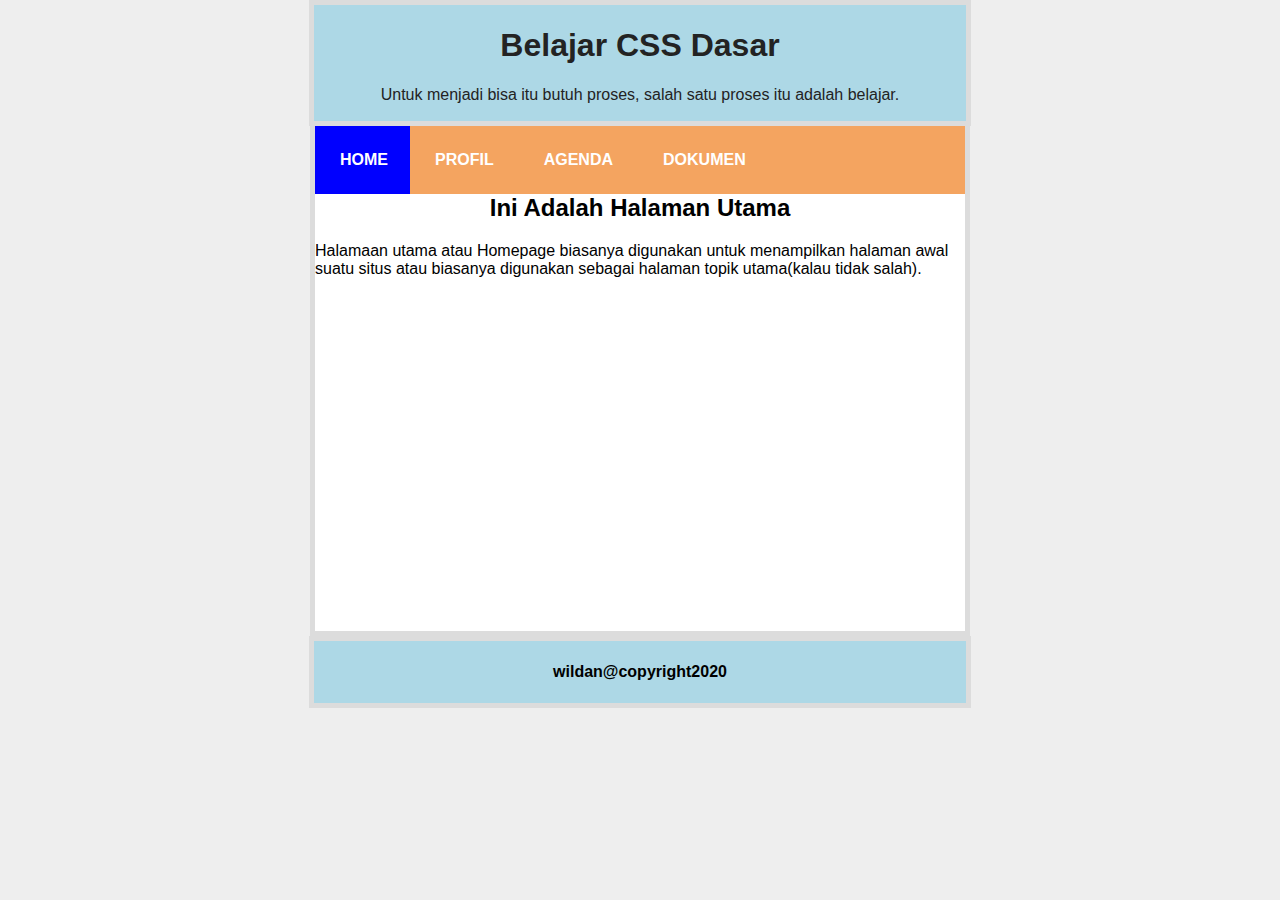
<file: index.html>
<!DOCTYPE html>
<html>
<head>
	<title>CSS Dasar</title>
	<link rel="stylesheet" type="text/css" href="style2.css">
</head>
<body>

	<!-- bagian header template -->
	<header>
		<h1 class="judul">Belajar CSS Dasar</h1>
		<p class="deskripsi">Untuk menjadi bisa itu butuh proses, salah satu proses itu adalah belajar.</p>
	</header>
	<!-- akhir bagian header template -->
	<div class="wrap">
		<!-- bagian menu		-->
		<nav class="menu">
			<ul class="home">
				<li>
					<a href="#" class="home">Home</a>
				</li>
			</ul>
			<ul class="lain">
				<li>
					<a href="profil.html">Profil</a>
				</li>
				<li>
					<a href="agenda.html">Agenda</a>
				</li>
				<li>
					<a href="dokumen.html">Dokumen</a>
				</li>
			</ul>
		</nav>
		<!-- ahkhir bagian menu -->
	</div>
	<div class="content">
		<h2 align="center">Ini Adalah Halaman Utama</h2>
		<p> Halamaan utama atau Homepage biasanya digunakan untuk menampilkan halaman awal suatu situs atau biasanya digunakan sebagai halaman topik utama(kalau tidak salah).</p>
	</div>
	<footer>
		<h4 align="center">wildan@copyright2020</h4>
	</footer>
</body>
</html>
</file>
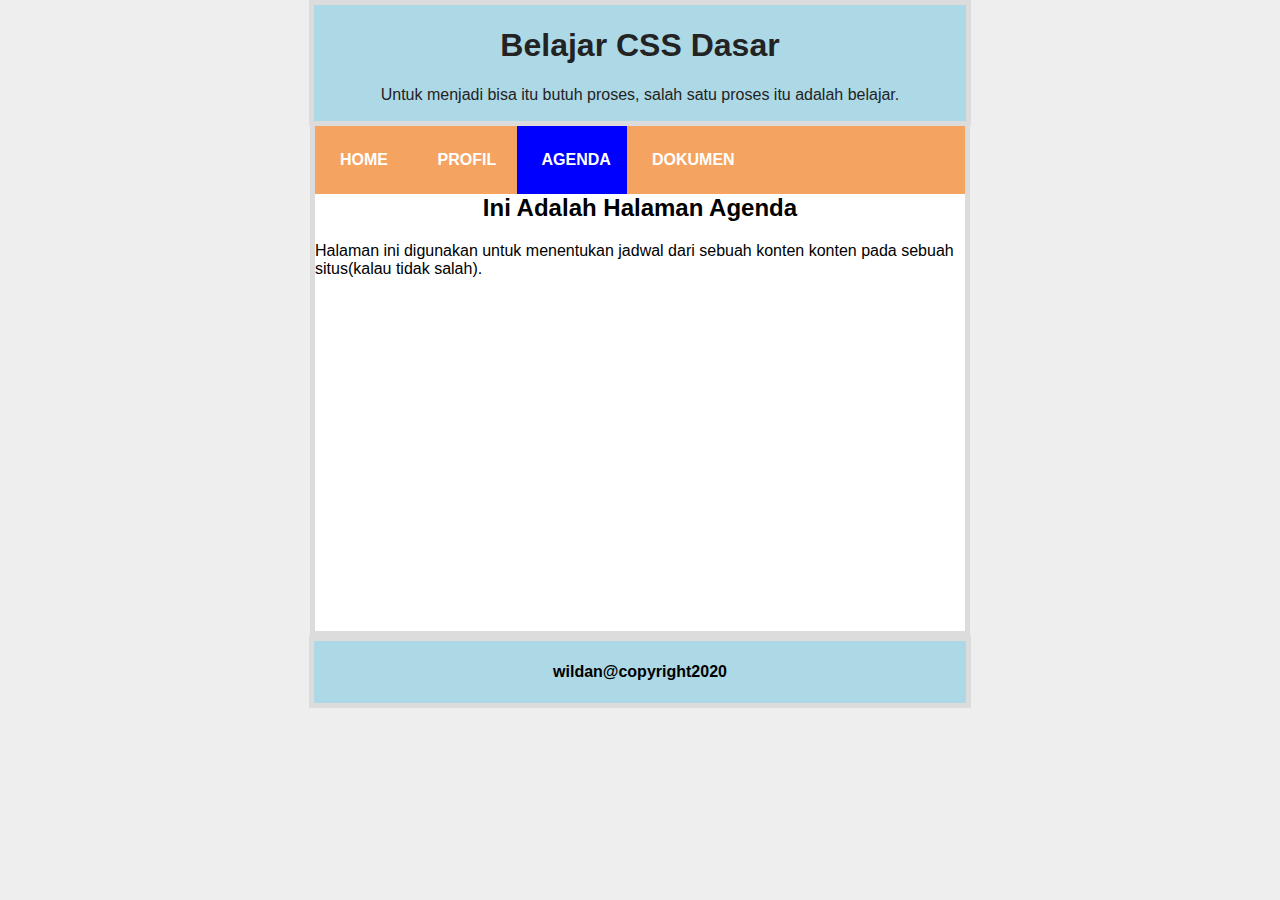
<file: agenda.html>
<!DOCTYPE html>
<html>
<head>
	<title>CSS Dasar</title>
	<link rel="stylesheet" type="text/css" href="styleagenda.css">
</head>
<body>

	<!-- bagian header template -->
	<header>
		<h1 class="judul">Belajar CSS Dasar</h1>
		<p class="deskripsi">Untuk menjadi bisa itu butuh proses, salah satu proses itu adalah belajar.</p>
	</header>
	<!-- akhir bagian header template -->
	<div class="wrap">
		<!-- bagian menu		-->
		<nav class="menu">
			<ul class="home">
				<li>
					<a href="index.html">Home</a>
				</li>
			</ul>
			<ul class="profil">
				<li>
					<a href="profil.html">Profil</a>
				</li>
			</ul>
			<ul class="agenda">
				<li>
					<a href="#" class="agenda">Agenda</a>
				</li>
			</ul>
			<ul class="dokumen">
				<li>
					<a href="dokumen.html">Dokumen</a>
				</li>
			</ul>
		</nav>
		<!-- ahkhir bagian menu -->
	</div>
	<div class="content">
		<h2 align="center">Ini Adalah Halaman Agenda</h2>
		<p> Halaman ini digunakan untuk menentukan jadwal dari sebuah konten konten pada sebuah situs(kalau tidak salah).</p>
	</div>
	<footer>
		<h4 align="center">wildan@copyright2020</h4>
	</footer>
</body>
</html>
</file>
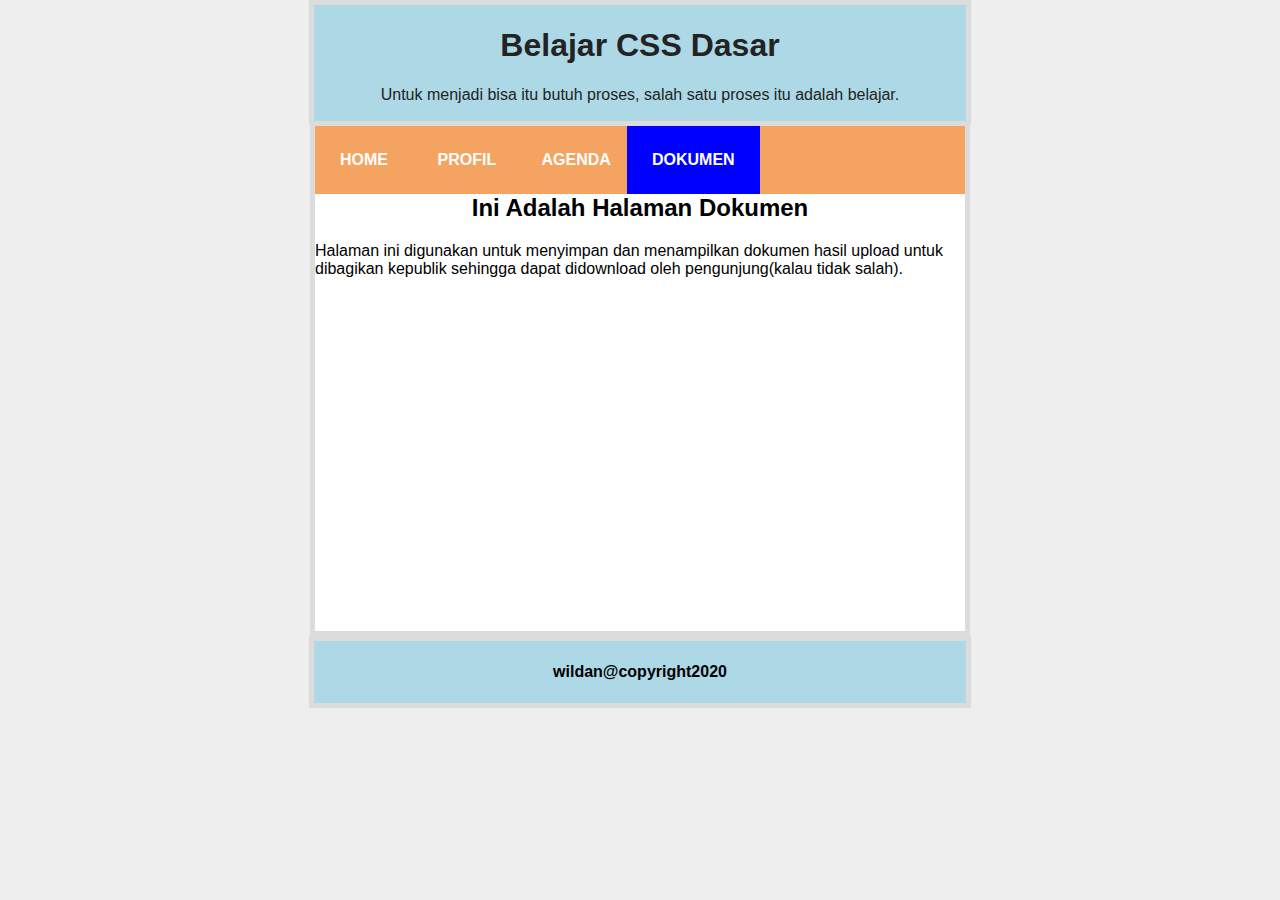
<file: dokumen.html>
<!DOCTYPE html>
<html>
<head>
	<title>CSS Dasar</title>
	<link rel="stylesheet" type="text/css" href="styledokumen.css">
</head>
<body>

	<!-- bagian header template -->
	<header>
		<h1 class="judul">Belajar CSS Dasar</h1>
		<p class="deskripsi">Untuk menjadi bisa itu butuh proses, salah satu proses itu adalah belajar.</p>
	</header>
	<!-- akhir bagian header template -->
	<div class="wrap">
		<!-- bagian menu		-->
		<nav class="menu">
			<ul class="home">
				<li>
					<a href="index.html">Home</a>
				</li>
			</ul>
			<ul class="profil">
				<li>
					<a href="profil.html">Profil</a>
				</li>
			</ul>
			<ul class="agenda">
				<li>
					<a href="agenda.html">Agenda</a>
				</li>
			</ul>
			<ul class="dokumen">
				<li>
					<a href="#" class="dokumen">Dokumen</a>
				</li>
			</ul>
		</nav>
		<!-- ahkhir bagian menu -->
	</div>
	<div class="content">
		<h2 align="center">Ini Adalah Halaman Dokumen</h2>
		<p>Halaman ini digunakan untuk menyimpan dan menampilkan dokumen hasil upload 
		untuk dibagikan kepublik sehingga dapat didownload oleh pengunjung(kalau tidak salah).</p>
	</div>
	<footer>
		<h4 align="center">wildan@copyright2020</h4>
	</footer>
</body>
</html>
</file>
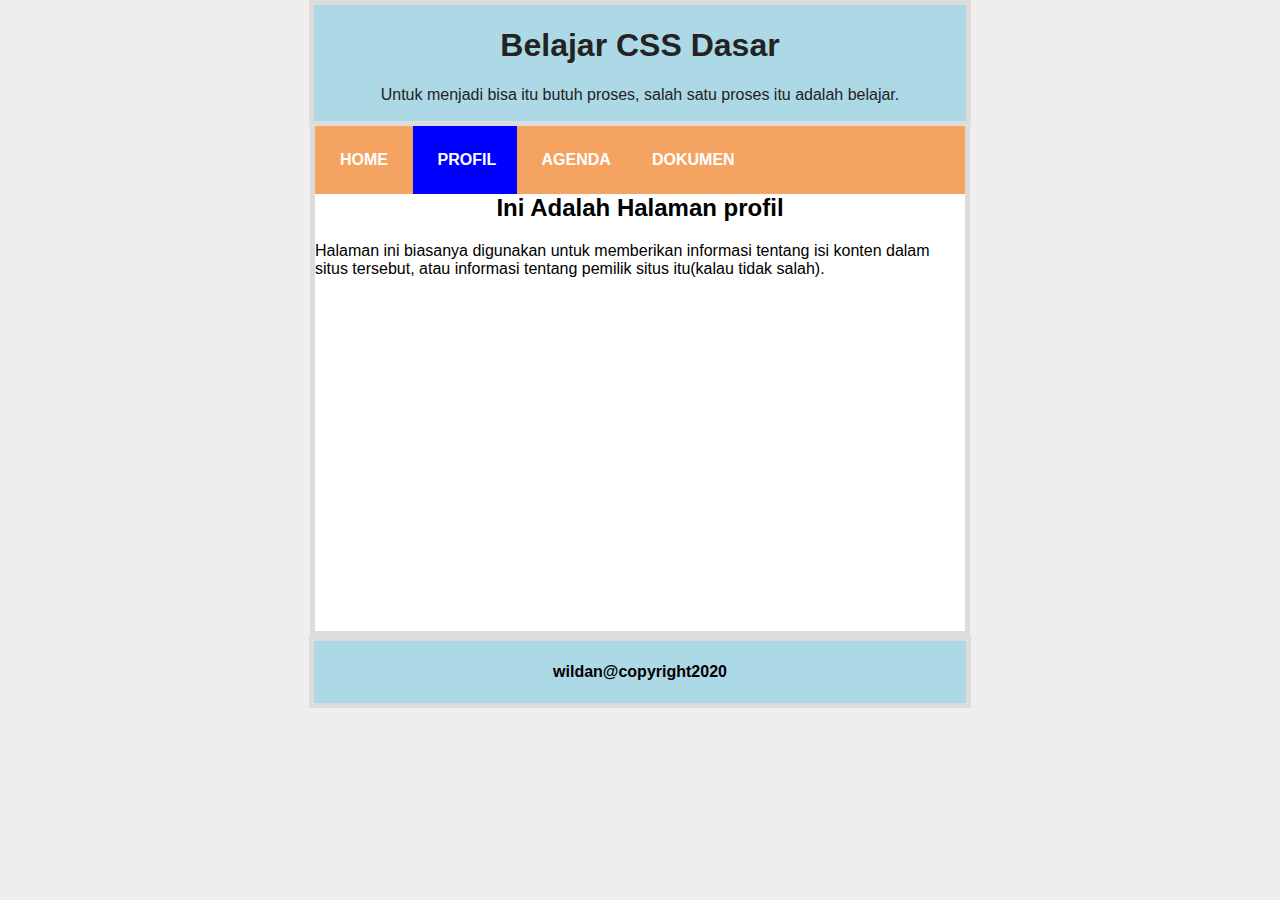
<file: profil.html>
<!DOCTYPE html>
<html>
<head>
	<title>CSS Dasar</title>
	<link rel="stylesheet" type="text/css" href="styleprofil.css">
</head>
<body>

	<!-- bagian header template -->
	<header>
		<h1 class="judul">Belajar CSS Dasar</h1>
		<p class="deskripsi">Untuk menjadi bisa itu butuh proses, salah satu proses itu adalah belajar.</p>
	</header>
	<!-- akhir bagian header template -->
	<div class="wrap">
		<!-- bagian menu		-->
		<nav class="menu">
			<ul class="home">
				<li>
					<a href="index.html">Home</a>
				</li>
			</ul>
			<ul class="profil">
				<li>
					<a href="#" class="profil">Profil</a>
				</li>
			</ul>
			<ul class="agenda">
				<li>
					<a href="agenda.html">Agenda</a>
				</li>
			</ul>
			<ul class="dokumen">
				<li>
					<a href="dokumen.html" class="agenda">Dokumen</a>
				</li>
			</ul>
		</nav>
		<!-- ahkhir bagian menu -->
	</div>
	<div class="content">
		<h2 align="center">Ini Adalah Halaman profil</h2>
		<p> Halaman ini biasanya digunakan untuk memberikan informasi tentang isi konten dalam situs tersebut, atau informasi tentang pemilik situs itu(kalau tidak salah).</p>
	</div>
	<footer>
		<h4 align="center">wildan@copyright2020</h4>
	</footer>
</body>
</html>
</file>
<file: style2.css>
@import url(https://fonts.googleapis.com/css?family=Open+Sans:400,800,700,600,300);

body {
	background: #eee;
	margin: 0;
	font-family: 'Open-Sans', sans-serif;
}

hr{
	border: 0;
	background: #dedede;
	height: 1px;
}

header{
	text-align: center;
	color: #232323;
	background-color: lightblue;
	border: 5px solid gainsboro;
	width: 650px;
	margin: 0px auto;
	padding: 1px;
}

header.judul{
	font-size: 17pt;
}

header.deskripsi{
	font-size: 11pt;
}

.wrap{
	width: 650px;
	margin: 0px auto;
	border: 15px gainsboro;
	border-color: red;
}

nav.menu ul.home{
	overflow: hidden;
	color: #fff;
	list-style: none;
	float: left;
	padding: 0;
	width: 95px;
	margin: 0 0 0;
	background: blue;
	-webkit-box-shadow: 1px 1px 1px 0px rgba(204.204.204.0.55);
	-moz-box-shadow: 1px 1px 1px  0px rgba(204.204.204.0.55);
	box-shadow: 1px 1px 1px 0px rgba(204.204.204.0.55);
}

nav.menu ul.lain{
	overflow: hidden;
	color: #fff;
	list-style: none;
	float: left;
	padding: 0;
	width: 555px;
	margin: 0 0 0;
	background: #f4a460;
	-webkit-box-shadow: 1px 1px 1px 0px rgba(204.204.204.0.55);
	-moz-box-shadow: 1px 1px 1px  0px rgba(204.204.204.0.55);
	box-shadow: 1px 1px 1px 0px rgba(204.204.204.0.55);
}

nav.menu ul li{
	margin: 0;
	float: left;
}

nav.menu ul a{
	padding: 25px;
	display: block;
	font-weight: 600;
	font-size: 16px;
	color: #fff;
	text-transform: uppercase;
	transition: all 0.5s ease;
	text-decoration: none;
}

a.home{
	color: blue;
}

nav.menu ul a:hover{
	text-decoration: underline;
	background: #16a085;
}

nav.menu ul a.home:hover{
	text-decoration: underline;
	background-color: blue;
}

@media screen and (max-width: 960px){
	.header{
		position: inherit;
	}

	.wrap{
		width: 70%;
		margin: 25px auto;
	}

	nav.menu ul{
		width: 100%;
	}

	nav.menu ul{
		float: inherit;
	}

	nav.menu ul li{
		float: inherit;
		margin: 0;
	}

	nav.menu ul a{
		padding: 15px;
		font-size: 16px;
		border-top: 1px solid #1abf9f;
		border-bottom: 1px solid #16a085;
	}
}
@media screen and (max-width: 460px){

	nav.menu ul a{
		padding: 15px;
		font-size: 14px;
	}
}

.content{
	background-color: white;
	border: 5px solid gainsboro;
	width: 650px;
	height: 500px;
	margin: 0px auto;
}

.content h2{
	font-family: arial;
}

.content p{
	font-family: arial;
}

footer{
	background: lightblue;
	border: 5px solid gainsboro;
	width: 650px;
	margin: 0px auto;
	padding: 1px;
}
</file>
<file: styleagenda.css>
@import url(https://fonts.googleapis.com/css?family=Open+Sans:400,800,700,600,300);

body {
	background: #eee;
	margin: 0;
	font-family: 'Open-Sans', sans-serif;
}

hr{
	border: 0;
	background: #dedede;
	height: 1px;
}

header{
	text-align: center;
	color: #232323;
	background-color: lightblue;
	border: 5px solid gainsboro;
	width: 650px;
	margin: 0px auto;
	padding: 1px;
}

header.judul{
	font-size: 17pt;
}

header.deskripsi{
	font-size: 11pt;
}

.wrap{
	width: 650px;
	margin: 0px auto;
	border: 15px gainsboro;
	border-color: red;
}

nav.menu ul.home{
	overflow: hidden;
	color: #fff;
	list-style: none;
	float: left;
	padding: 0;
	width: 15%;
	margin: 0 0 0;
	background: #f4a460;
	-webkit-box-shadow: 1px 1px 1px 0px rgba(204.204.204.0.55);
	-moz-box-shadow: 1px 1px 1px  0px rgba(204.204.204.0.55);
	box-shadow: 1px 1px 1px 0px rgba(204.204.204.0.55);
}

nav.menu ul.profil{
	overflow: hidden;
	color: #fff;
	list-style: none;
	float: left;
	padding: 0;
	width: 16%;
	margin: 0 0 0;
	background: #f4a460;
	-webkit-box-shadow: 1px 1px 1px 0px rgba(204.204.204.0.55);
	-moz-box-shadow: 1px 1px 1px  0px rgba(204.204.204.0.55);
	box-shadow: 1px 1px 1px 0px rgba(204.204.204.0.55);
}

nav.menu ul.agenda{
	overflow: hidden;
	color: #fff;
	list-style: none;
	float: left;
	padding: 0;
	width: 17%;
	margin: 0 0 0;
	background: blue;
	-webkit-box-shadow: 1px 1px 1px 0px rgba(204.204.204.0.55);
	-moz-box-shadow: 1px 1px 1px  0px rgba(204.204.204.0.55);
	box-shadow: 1px 1px 1px 0px rgba(204.204.204.0.55);
}

nav.menu ul.dokumen{
	overflow: hidden;
	color: #fff;
	list-style: none;
	float: left;
	padding: 0;
	width: 52%;
	margin: 0 0 0;
	background: #f4a460;
	-webkit-box-shadow: 1px 1px 1px 0px rgba(204.204.204.0.55);
	-moz-box-shadow: 1px 1px 1px  0px rgba(204.204.204.0.55);
	box-shadow: 1px 1px 1px 0px rgba(204.204.204.0.55);
}

nav.menu ul li{
	margin: 0;
	float: left;
}

nav.menu ul a{
	padding: 25px;
	display: block;
	font-weight: 600;
	font-size: 16px;
	color: #fff;
	text-transform: uppercase;
	transition: all 0.5s ease;
	text-decoration: none;
}

a.agenda{
	color: blue;
}

nav.menu ul a:hover{
	text-decoration: underline;
	background: #16a085;
}

nav.menu ul a.agenda:hover{
	text-decoration: underline;
	background-color: blue;
}

@media screen and (max-width: 960px){
	.header{
		position: inherit;
	}

	.wrap{
		width: 70%;
		margin: 25px auto;
	}

	nav.menu ul{
		width: 100%;
	}

	nav.menu ul{
		float: inherit;
	}

	nav.menu ul li{
		float: inherit;
		margin: 0;
	}

	nav.menu ul a{
		padding: 15px;
		font-size: 16px;
		border-top: 1px solid #1abf9f;
		border-bottom: 1px solid #16a085;
	}
}
@media screen and (max-width: 460px){

	nav.menu ul a{
		padding: 15px;
		font-size: 14px;
	}
}

.content{
	background-color: white;
	border: 5px solid gainsboro;
	width: 650px;
	height: 500px;
	margin: 0px auto;
}

.content h2{
	font-family: arial;
}

.content p{
	font-family: arial;
}
footer{
	background: lightblue;
	border: 5px solid gainsboro;
	width: 650px;
	margin: 0px auto;
	padding: 1px;
}
</file>
<file: styledokumen.css>
@import url(https://fonts.googleapis.com/css?family=Open+Sans:400,800,700,600,300);

body {
	background: #eee;
	margin: 0;
	font-family: 'Open-Sans', sans-serif;
}

hr{
	border: 0;
	background: #dedede;
	height: 1px;
}

header{
	text-align: center;
	color: #232323;
	background-color: lightblue;
	border: 5px solid gainsboro;
	width: 650px;
	margin: 0px auto;
	padding: 1px;
}

header.judul{
	font-size: 17pt;
}

header.deskripsi{
	font-size: 11pt;
}

.wrap{
	width: 650px;
	margin: 0px auto;
	border: 15px gainsboro;
	border-color: red;
}

nav.menu ul.home{
	overflow: hidden;
	color: #fff;
	list-style: none;
	float: left;
	padding: 0;
	width: 15%;
	margin: 0 0 0;
	background: #f4a460;
	-webkit-box-shadow: 1px 1px 1px 0px rgba(204.204.204.0.55);
	-moz-box-shadow: 1px 1px 1px  0px rgba(204.204.204.0.55);
	box-shadow: 1px 1px 1px 0px rgba(204.204.204.0.55);
}

nav.menu ul.profil{
	overflow: hidden;
	color: #fff;
	list-style: none;
	float: left;
	padding: 0;
	width: 16%;
	margin: 0 0 0;
	background: #f4a460;
	-webkit-box-shadow: 1px 1px 1px 0px rgba(204.204.204.0.55);
	-moz-box-shadow: 1px 1px 1px  0px rgba(204.204.204.0.55);
	box-shadow: 1px 1px 1px 0px rgba(204.204.204.0.55);
}

nav.menu ul.agenda{
	overflow: hidden;
	color: #fff;
	list-style: none;
	float: left;
	padding: 0;
	width: 17%;
	margin: 0 0 0;
	background: #f4a460;
	-webkit-box-shadow: 1px 1px 1px 0px rgba(204.204.204.0.55);
	-moz-box-shadow: 1px 1px 1px  0px rgba(204.204.204.0.55);
	box-shadow: 1px 1px 1px 0px rgba(204.204.204.0.55);
}

nav.menu ul.dokumen{
	overflow: hidden;
	color: #fff;
	list-style: none;
	float: left;
	padding: 0;
	width: 52%;
	margin: 0 0 0;
	background: #f4a460;
	-webkit-box-shadow: 1px 1px 1px 0px rgba(204.204.204.0.55);
	-moz-box-shadow: 1px 1px 1px  0px rgba(204.204.204.0.55);
	box-shadow: 1px 1px 1px 0px rgba(204.204.204.0.55);
}

nav.menu ul li{
	margin: 0;
	float: left;
}

nav.menu ul a{
	padding: 25px;
	display: block;
	font-weight: 600;
	font-size: 16px;
	color: #fff;
	text-transform: uppercase;
	transition: all 0.5s ease;
	text-decoration: none;
}

nav.menu ul a.dokumen{
	padding: 25px;
	display: block;
	font-weight: 600;
	font-size: 16px;
	color: #fff;
	text-transform: uppercase;
	transition: all 0.5s ease;
	text-decoration: none;
	background-color: blue;
}

nav.menu ul a:hover{
	text-decoration: underline;
	background: #16a085;
}

nav.menu ul a.dokumen:hover{
	text-decoration: underline;
	background-color: blue;
}

@media screen and (max-width: 960px){
	.header{
		position: inherit;
	}

	.wrap{
		width: 70%;
		margin: 25px auto;
	}

	nav.menu ul{
		width: 100%;
	}

	nav.menu ul{
		float: inherit;
	}

	nav.menu ul li{
		float: inherit;
		margin: 0;
	}

	nav.menu ul a{
		padding: 15px;
		font-size: 16px;
		border-top: 1px solid #1abf9f;
		border-bottom: 1px solid #16a085;
	}
}
@media screen and (max-width: 460px){

	nav.menu ul a{
		padding: 15px;
		font-size: 14px;
	}
}

.content{
	background-color: white;
	border: 5px solid gainsboro;
	width: 650px;
	height: 500px;
	margin: 0px auto;
}

.content h2{
	font-family: arial;
}

.content p{
	font-family: arial;
}

footer{
	background: lightblue;
	border: 5px solid gainsboro;
	width: 650px;
	margin: 0px auto;
	padding: 1px;
}
</file>
<file: styleprofil.css>
@import url(https://fonts.googleapis.com/css?family=Open+Sans:400,800,700,600,300);

body {
	background: #eee;
	margin: 0;
	font-family: 'Open-Sans', sans-serif;
}

hr{
	border: 0;
	background: #dedede;
	height: 1px;
}

header{
	text-align: center;
	color: #232323;
	background-color: lightblue;
	border: 5px solid gainsboro;
	width: 650px;
	margin: 0px auto;
	padding: 1px;
}

header.judul{
	font-size: 17pt;
}

header.deskripsi{
	font-size: 11pt;
}

.wrap{
	width: 650px;
	margin: 0px auto;
	border: 15px gainsboro;
	border-color: red;
}

nav.menu ul.home{
	overflow: hidden;
	color: #fff;
	list-style: none;
	float: left;
	padding: 0;
	width: 15%;
	margin: 0 0 0;
	background: #f4a460;
	-webkit-box-shadow: 1px 1px 1px 0px rgba(204.204.204.0.55);
	-moz-box-shadow: 1px 1px 1px  0px rgba(204.204.204.0.55);
	box-shadow: 1px 1px 1px 0px rgba(204.204.204.0.55);
}

nav.menu ul.profil{
	overflow: hidden;
	color: #fff;
	list-style: none;
	float: left;
	padding: 0;
	width: 16%;
	margin: 0 0 0;
	background: blue;
	-webkit-box-shadow: 1px 1px 1px 0px rgba(204.204.204.0.55);
	-moz-box-shadow: 1px 1px 1px  0px rgba(204.204.204.0.55);
	box-shadow: 1px 1px 1px 0px rgba(204.204.204.0.55);
}

nav.menu ul.agenda{
	overflow: hidden;
	color: #fff;
	list-style: none;
	float: left;
	padding: 0;
	width: 17%;
	margin: 0 0 0;
	background: #f4a460;
	-webkit-box-shadow: 1px 1px 1px 0px rgba(204.204.204.0.55);
	-moz-box-shadow: 1px 1px 1px  0px rgba(204.204.204.0.55);
	box-shadow: 1px 1px 1px 0px rgba(204.204.204.0.55);
}

nav.menu ul.dokumen{
	overflow: hidden;
	color: #fff;
	list-style: none;
	float: left;
	padding: 0;
	width: 52%;
	margin: 0 0 0;
	background: #f4a460;
	-webkit-box-shadow: 1px 1px 1px 0px rgba(204.204.204.0.55);
	-moz-box-shadow: 1px 1px 1px  0px rgba(204.204.204.0.55);
	box-shadow: 1px 1px 1px 0px rgba(204.204.204.0.55);
}

nav.menu ul li{
	margin: 0;
	float: left;
}

nav.menu ul a{
	padding: 25px;
	display: block;
	font-weight: 600;
	font-size: 16px;
	color: #fff;
	text-transform: uppercase;
	transition: all 0.5s ease;
	text-decoration: none;
}

a.home{
	color: blue;
}

nav.menu ul a:hover{
	text-decoration: underline;
	background: #16a085;
}

nav.menu ul a.profil:hover{
	text-decoration: underline;
	background-color: blue;
}

@media screen and (max-width: 960px){
	.header{
		position: inherit;
	}

	.wrap{
		width: 70%;
		margin: 25px auto;
	}

	nav.menu ul{
		width: 100%;
	}

	nav.menu ul{
		float: inherit;
	}

	nav.menu ul li{
		float: inherit;
		margin: 0;
	}

	nav.menu ul a{
		padding: 15px;
		font-size: 16px;
		border-top: 1px solid #1abf9f;
		border-bottom: 1px solid #16a085;
	}
}
@media screen and (max-width: 460px){

	nav.menu ul a{
		padding: 15px;
		font-size: 14px;
	}
}

.content{
	background-color: white;
	border: 5px solid gainsboro;
	width: 650px;
	height: 500px;
	margin: 0px auto;
}

.content h3{
	font-family: arial;
}

.content h2{
	font-family: arial;
}

.content p{
	font-family: arial;
}

footer{
	background: lightblue;
	border: 5px solid gainsboro;
	width: 650px;
	margin: 0px auto;
	padding: 1px;
}
</file>
